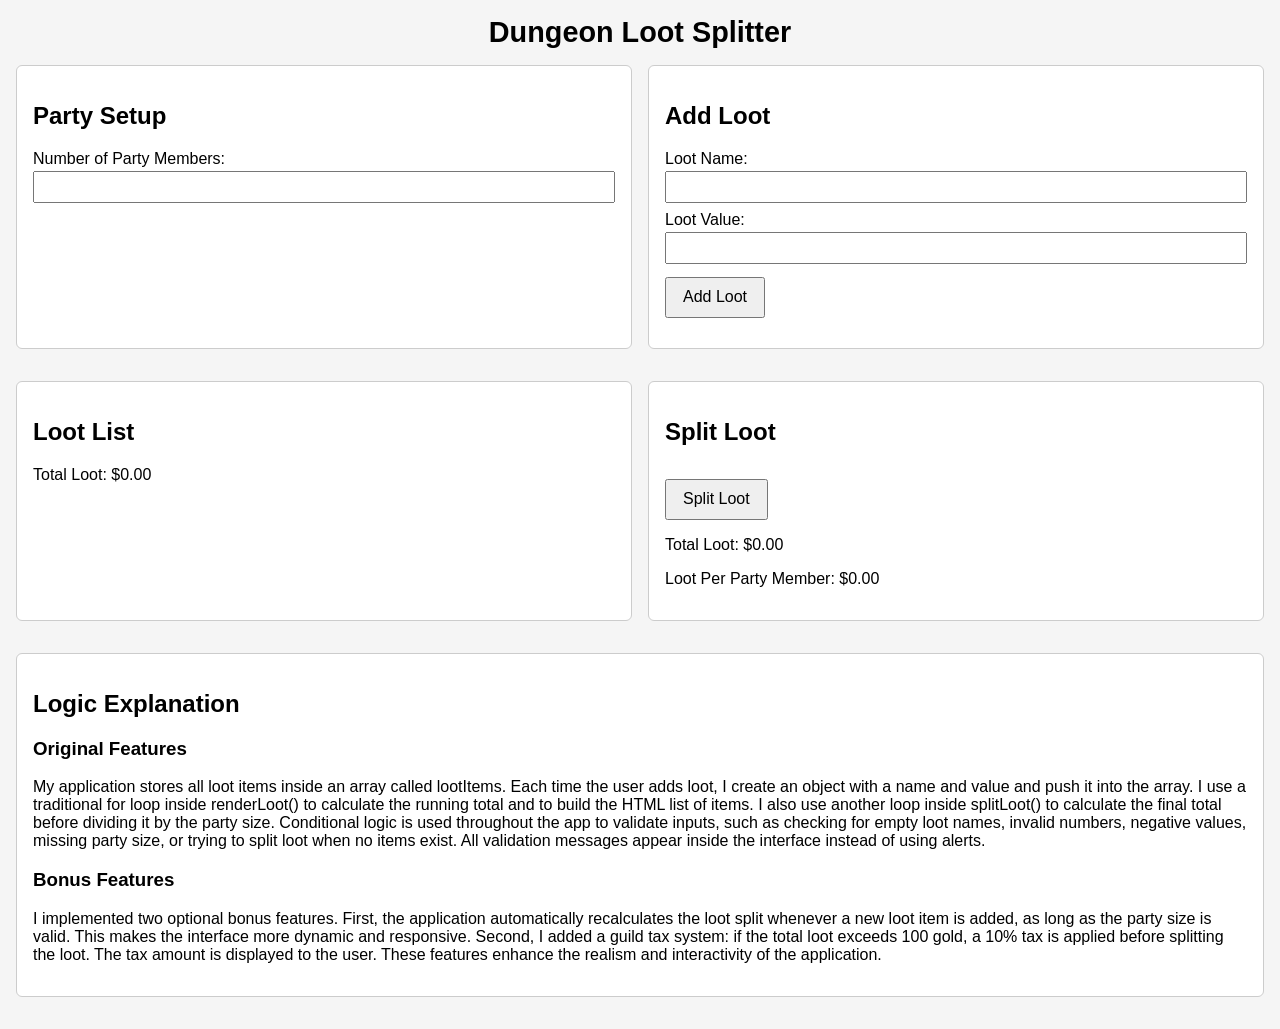
<file: index.html>
<!DOCTYPE html>
<html lang="en">
<head>
    <meta charset="UTF-8">
    <meta name="viewport" content="width=device-width, initial-scale=1.0">
     <meta name="author" content="David Anna">
     <meta name="description" content=" Loot Splitter – Phase 1.">
    <title>Dungeon Loot Splitter</title>
    <link rel="stylesheet" href="css/style.css">
</head>
<body>

    <header>
        <h1>Dungeon Loot Splitter</h1>
    </header>

    <main>

        <!-- Party Setup -->
        <section class="panel" id="partySetupSection">
            <h2>Party Setup</h2>
            <label for="partySize">Number of Party Members:</label>
            <input type="number" id="partySize" min="1">
            <p id="partyError" class="error"></p>
        </section>

        <!-- Add Loot -->
        <section class="panel" id="addLootSection">
            <h2>Add Loot</h2>
            <label for="lootName">Loot Name:</label>
            <input type="text" id="lootName">

            <label for="lootValue">Loot Value:</label>
            <input type="number" id="lootValue" step="0.01">

            <button id="addLootBtn">Add Loot</button>
            <p id="lootError" class="error"></p>
        </section>

        <!-- Loot List -->
        <section class="panel" id="lootListSection">
            <h2>Loot List</h2>
            <ul id="lootList"></ul>
            <p id="runningTotal">Total Loot: $0.00</p>
            <p id="lootListMessage" class="info"></p>
        </section>

        <!-- Split Loot -->
        <section class="panel" id="splitLootSection">
            <h2>Split Loot</h2>
            <button id="splitLootBtn">Split Loot</button>

            <p id="finalTotal">Total Loot: $0.00</p>
            <p id="perMember">Loot Per Party Member: $0.00</p>
            <p id="splitError" class="error"></p>
        </section>

        <!-- Logic Explanation -->
<section class="panel reflection" id="logicSection">
            <h2>Logic Explanation</h2>
<h3>Original Features</h3>
<p>
    My application stores all loot items inside an array called <code>lootItems</code>. 
    Each time the user adds loot, I create an object with a name and value and push it into the array. 
    I use a traditional <code>for</code> loop inside <code>renderLoot()</code> to calculate the running total 
    and to build the HTML list of items. I also use another loop inside <code>splitLoot()</code> to calculate 
    the final total before dividing it by the party size. Conditional logic is used throughout the app to 
    validate inputs, such as checking for empty loot names, invalid numbers, negative values, missing party 
    size, or trying to split loot when no items exist. All validation messages appear inside the interface 
    instead of using alerts.
</p>

<h3>Bonus Features</h3>
<p>
    I implemented two optional bonus features. First, the application automatically recalculates the loot 
    split whenever a new loot item is added, as long as the party size is valid. This makes the interface 
    more dynamic and responsive. Second, I added a guild tax system: if the total loot exceeds 100 gold, 
    a 10% tax is applied before splitting the loot. The tax amount is displayed to the user. These features 
    enhance the realism and interactivity of the application.
 </p>
</section>

    </main>

    <script src="js/script.js"></script>
</body>
</html>
</file>
<file: css/style.css>
/* ---------------------------------------------
   Global Styles
--------------------------------------------- */

* {
    box-sizing: border-box;
    font-family: Arial, sans-serif;
}

body {
    margin: 0;
    padding: 1rem;
    background-color: #f5f5f5;
}

header {
    text-align: center;
    margin-bottom: 1rem;
}

h1 {
    margin: 0;
    font-size: 1.8rem;
}

.panel {
    background: white;
    padding: 1rem;
    margin-bottom: 1rem;
    border-radius: 6px;
    border: 1px solid #ccc;
}

label {
    display: block;
    margin-top: 0.5rem;
}

input {
    width: 100%;
    padding: 0.4rem;
    margin-top: 0.2rem;
}

button {
    margin-top: 0.8rem;
    padding: 0.6rem 1rem;
    font-size: 1rem;
    cursor: pointer;
}

.error {
    color: #b30000;
    font-size: 0.9rem;
    margin-top: 0.5rem;
}

.info {
    font-size: 0.9rem;
    color: #333;
}

/* ---------------------------------------------
   Responsive Layout (≥768px)
--------------------------------------------- */

@media (min-width: 768px) {

    main {
        display: grid;
        grid-template-columns: 1fr 1fr;
        gap: 1rem;
    }

    header {
        grid-column: span 2;
    }

    .reflection {
        grid-column: span 2;
    }
}
</file>
